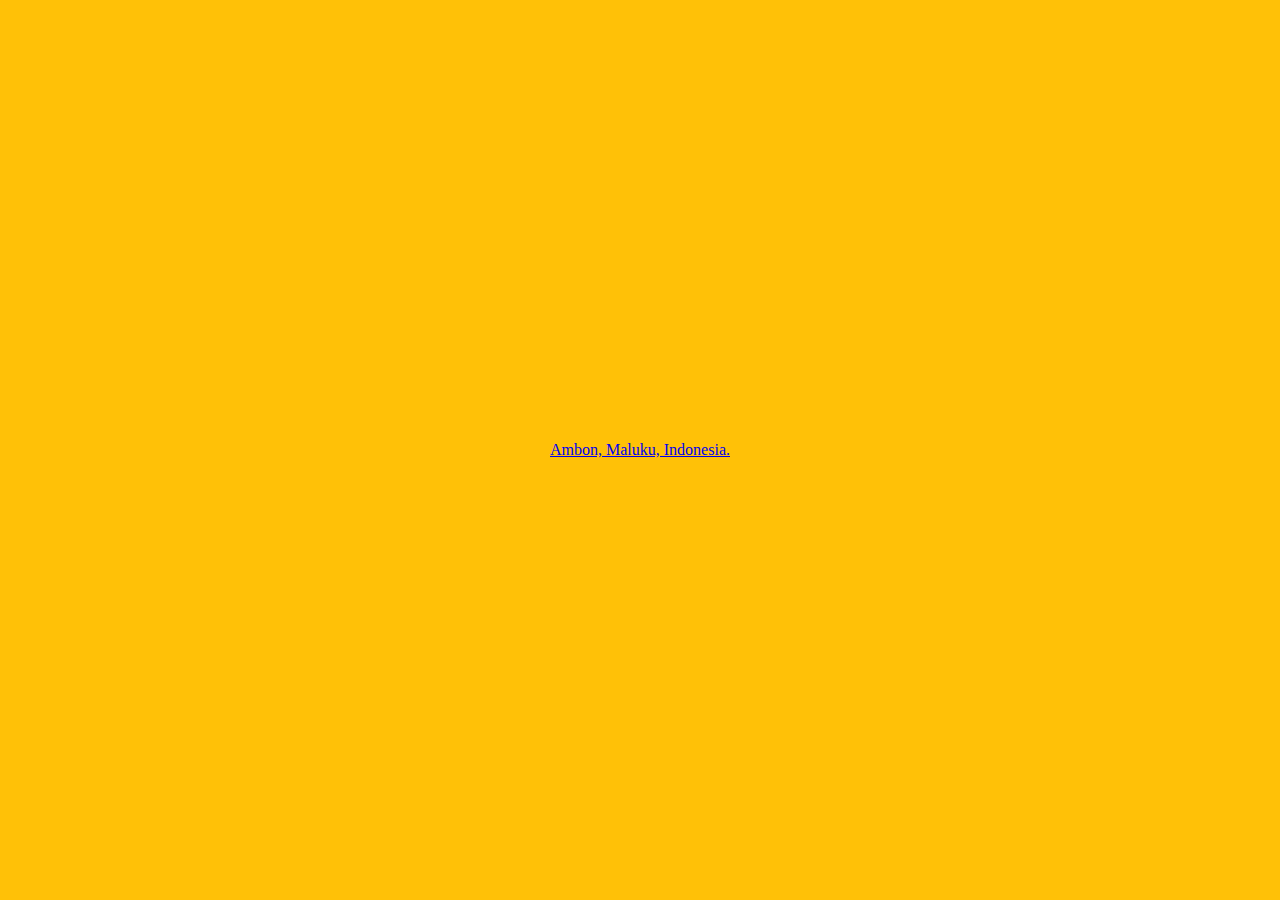
<file: clock/index.html>
<!DOCTYPE html>
<html lang="en">
<head>
    <meta charset="UTF-8">
    <meta name="viewport" content="width=device-width, initial-scale=1.0">
    <title>Clock</title>
</head>


<style>
body, html {
            margin: 0;
            padding: 0;
            width: 100%;
            height: 100%;
            display: flex;
            justify-content: center;
            align-items: center;
            background-color: #ffc107;
        }
</style>

<body>
<a href="https://logwork.com/current-time-in-jayapura-indonesia-papua" 
class="clock-widget-text" data-timezone="Asia/Jayapura" data-language="en" 
data-textcolor="#000000" data-background="##ffc107" data-digitscolor="#000000">Ambon, Maluku, Indonesia.</a>
    <script src="https://cdn.logwork.com/widget/text.js"></script>
</body>
</html>
</file>
